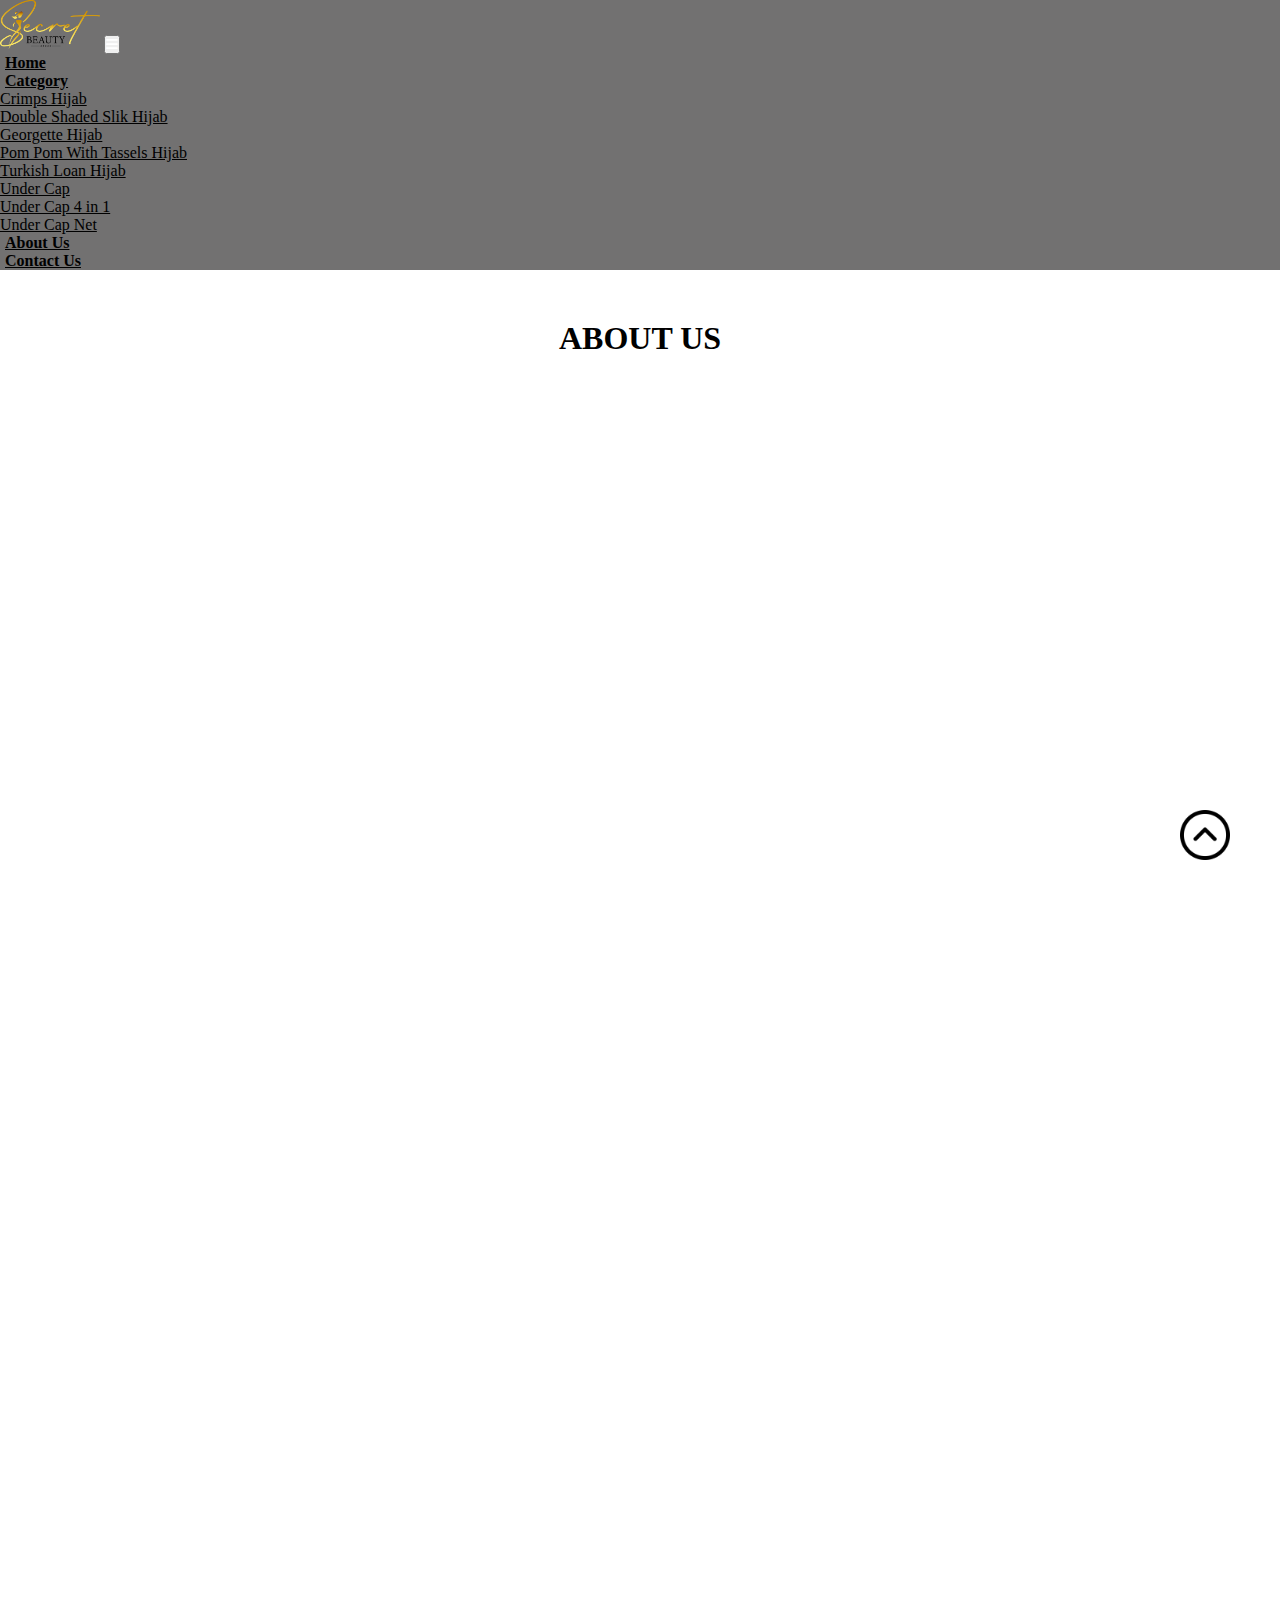
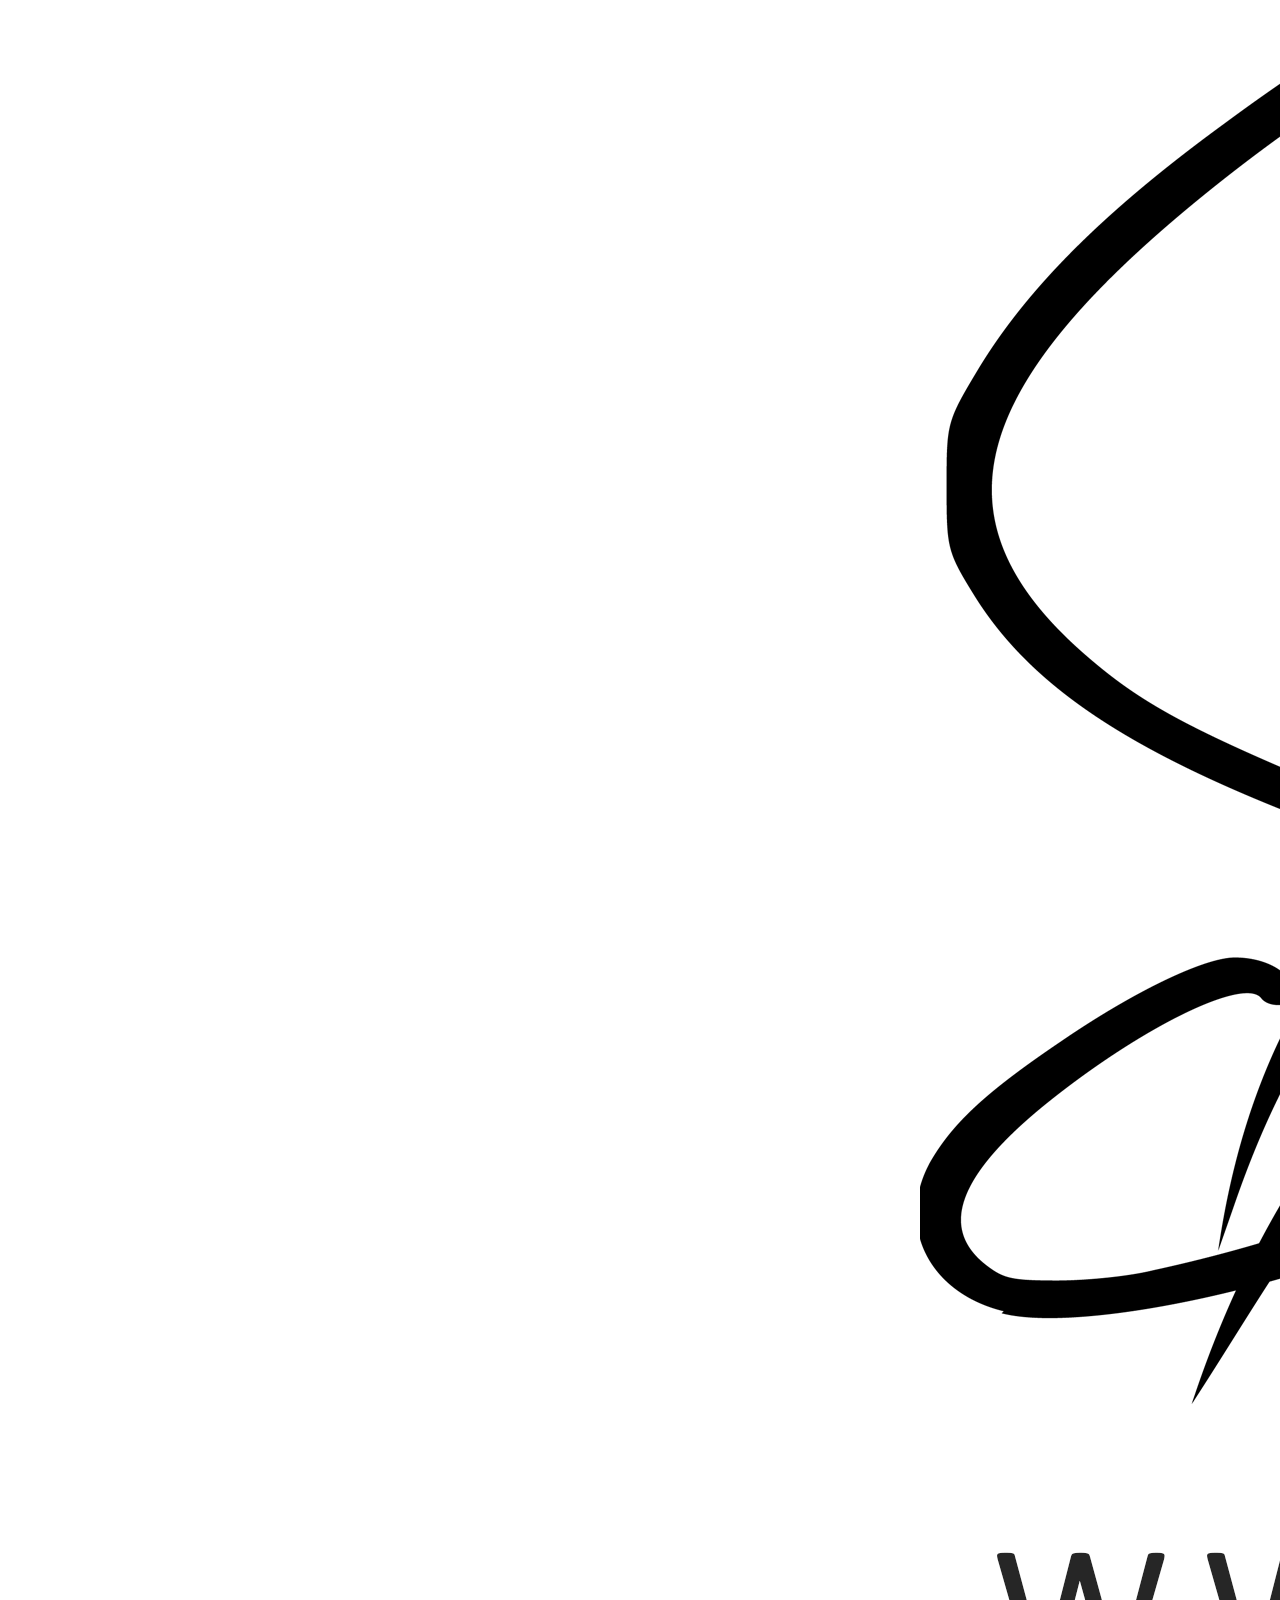
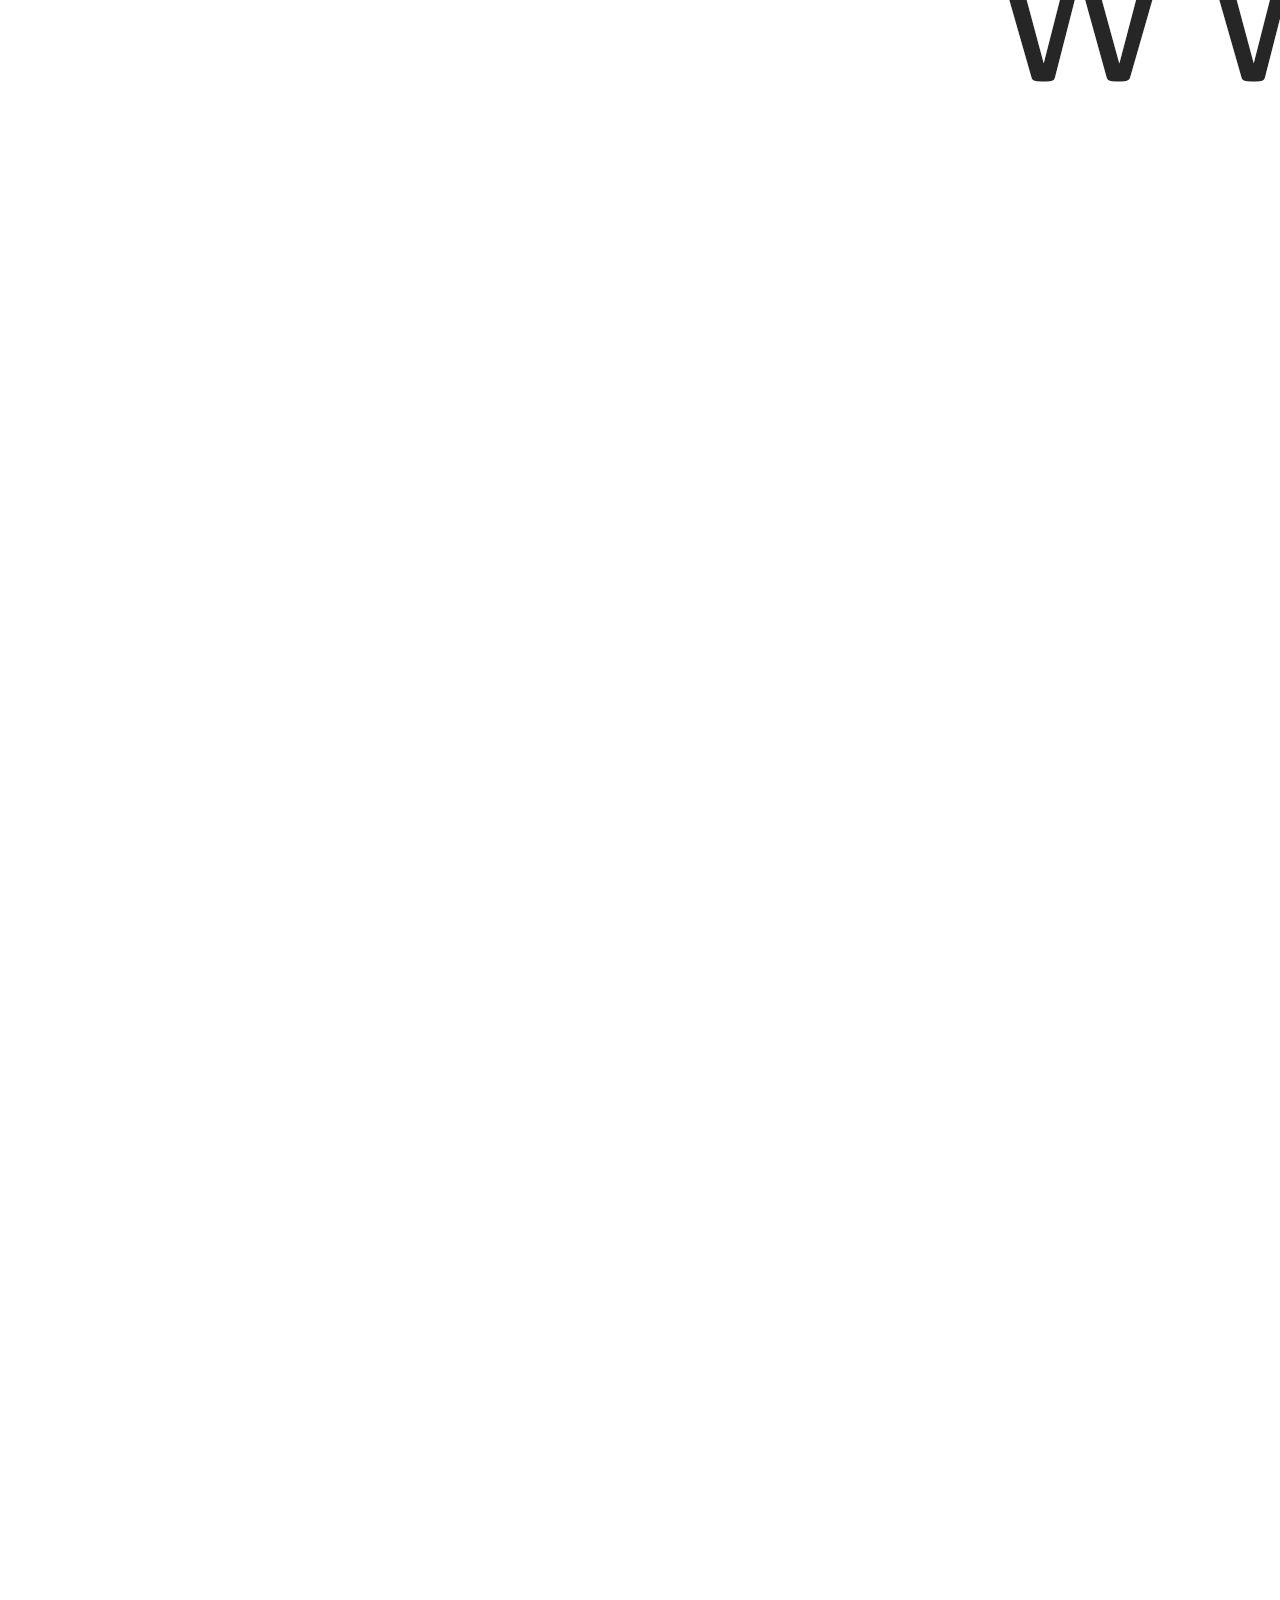
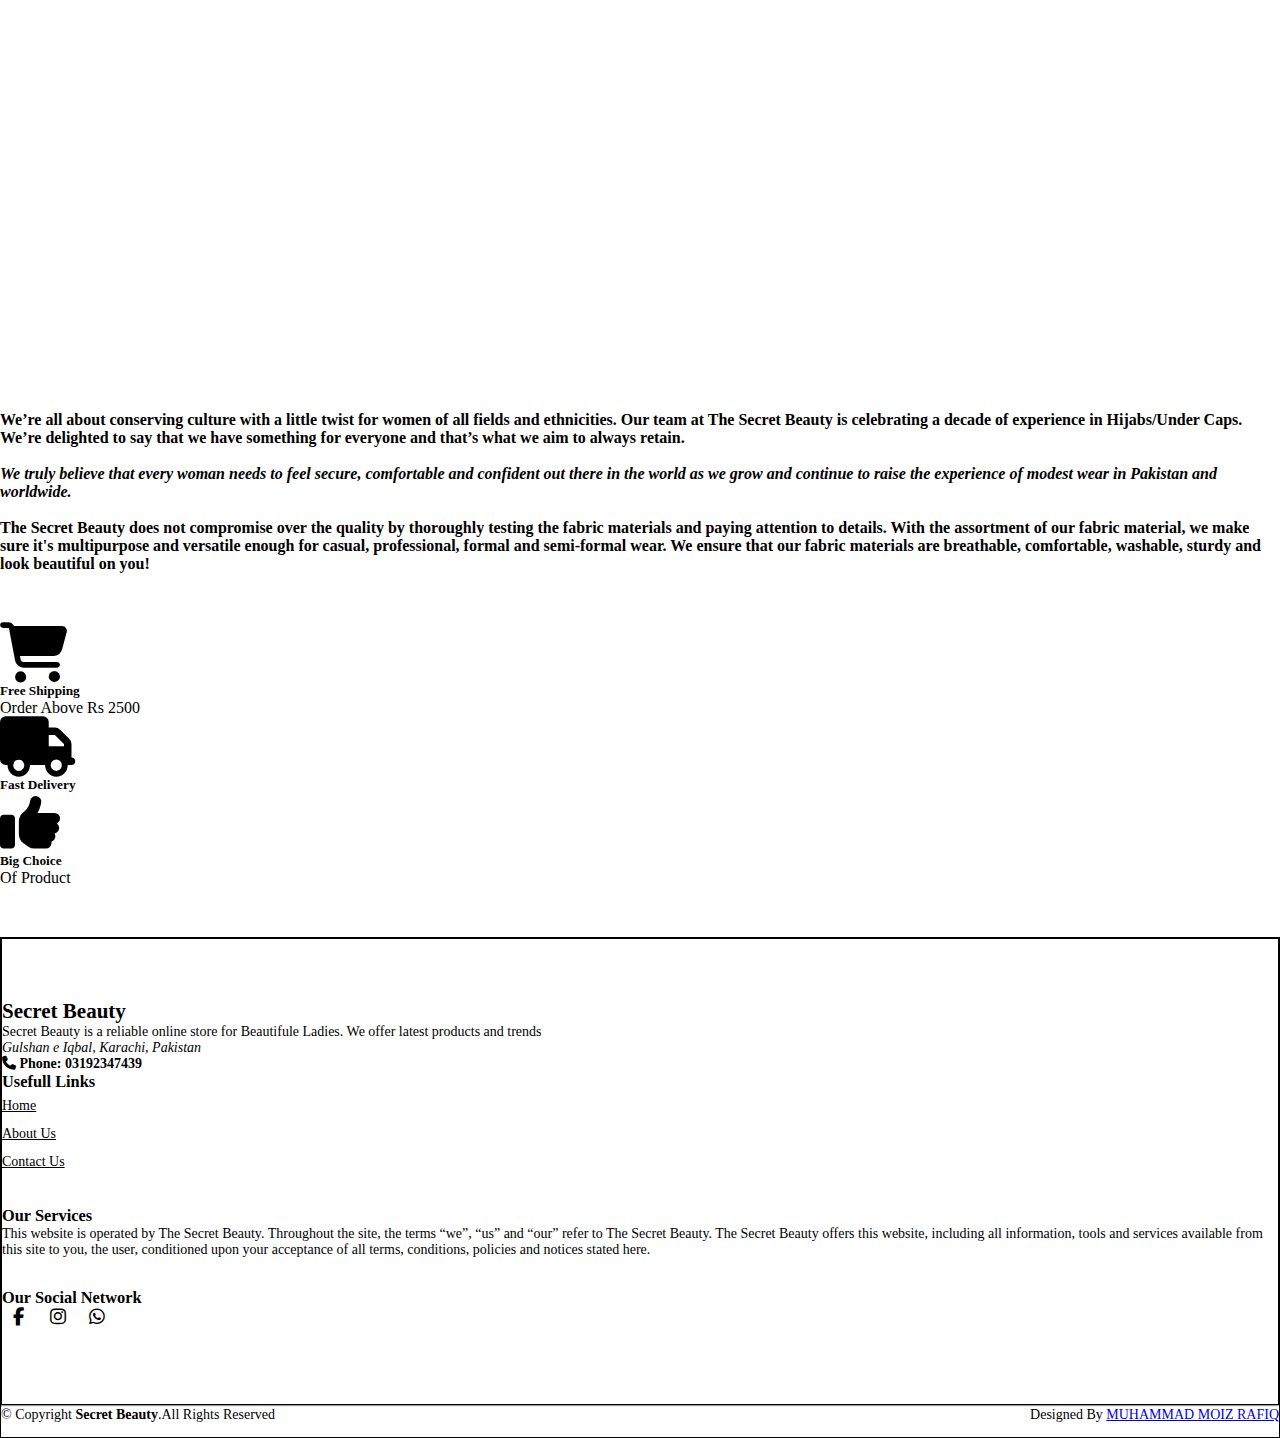
<file: about.html>
<!DOCTYPE html>
<html lang="en">
<head>
    <meta charset="UTF-8">
    <meta http-equiv="X-UA-Compatible" content="IE=edge">
    <meta name="viewport" content="width=device-width, initial-scale=1.0">
    <title>Secret Beauty</title>
    <link rel="shortcut icon" type="image" href="logo img/Secrt Beauty Logo.png">
    <link rel="stylesheet" href="style.css">
    <link rel="stylesheet" href="https://cdnjs.cloudflare.com/ajax/libs/font-awesome/6.2.0/css/all.min.css">
    <!-- bootstrap links -->
    <link href="https://cdn.jsdelivr.net/npm/bootstrap@5.0.2/dist/css/bootstrap.min.css" rel="stylesheet" integrity="sha384-EVSTQN3/azprG1Anm3QDgpJLIm9Nao0Yz1ztcQTwFspd3yD65VohhpuuCOmLASjC" crossorigin="anonymous">
    <!-- bootstrap links -->
    <!-- fonts links -->
    <link rel="preconnect" href="https://fonts.googleapis.com">
    <link rel="preconnect" href="https://fonts.gstatic.com" crossorigin>
    <link href="https://fonts.googleapis.com/css2?family=Roboto:wght@500&display=swap" rel="stylesheet">
    <!-- fonts links -->
</head>
<body>
     <!-- navbar -->
     <nav class="navbar navbar-expand-lg" id="navbar">
        <div class="container-fluid">
          <a class="navbar-brand" href="#"><img src="logo img/Secrt Beauty Logo.png" alt="" width="100px"></a>
          <button class="navbar-toggler" type="button" data-bs-toggle="collapse" data-bs-target="#navbarSupportedContent" aria-controls="navbarSupportedContent" aria-expanded="false" aria-label="Toggle navigation">
            <span><i class="fa-solid fa-bars" style="color: white;"></i></span>
          </button>
          <div class="collapse navbar-collapse" id="navbarSupportedContent">
            <ul class="navbar-nav me-auto mb-2 mb-lg-0">
              <li class="nav-item">
                <a class="nav-link active" aria-current="page" href="index.html">Home</a>
              </li>
              <li class="nav-item dropdown">
                <a class="nav-link dropdown-toggle" href="#" id="navbarDropdown" role="button" data-bs-toggle="dropdown" aria-expanded="false">
                  Category
                </a>
                <ul class="dropdown-menu" aria-labelledby="navbarDropdown" style="background-color: rgb(114, 113, 113)">
                    <li><a class="dropdown-item " href="#ch">Crimps Hijab</a></li>
                    <li><a class="dropdown-item " href="#dsh">Double Shaded Slik Hijab</a></li>
                    <li><a class="dropdown-item " href="#gh">Georgette Hijab</a></li>
                   <!-- li><a class="dropdown-item " href="#ght">Georgette Hijab With Tassels</a></li> < -->
                    <li><a class="dropdown-item " href="#pth">Pom Pom With Tassels Hijab</a></li>
                    <li><a class="dropdown-item " href="#tlh">Turkish Loan Hijab</a></li>
                    <li><a class="dropdown-item " href="#uc">Under Cap</a></li>
                    <li><a class="dropdown-item " href="#uc1">Under Cap 4 in 1</a></li>
                    <li><a class="dropdown-item " href="#uc2">Under Cap Net</a></li>
                </ul>
              </li>
              <li class="nav-item">
                <a class="nav-link" href="about.html">About Us</a>
              </li>
            <li class="nav-item">
                <a class="nav-link" href="contact.html">Contact Us</a>
              </li>
            </ul>
          </div>
        </div>
      </nav>
    <!-- navbar -->



<!-- about -->
<div class="container" id="about">
    <h1>ABOUT US</h1>
    <div class="row" style="margin-top: 50px;">
        <div class="col-md-6 py-3 py-md-0">
            <div class="card">
                <img src="Logo Design/Paper Bag Print.png" alt="">
            </div>
        </div>
        <div class="col-md-6 py-3 py-md-0">
            <p class="about-p">We’re all about conserving culture with a little twist for women of all fields and ethnicities. Our team at The Secret Beauty is celebrating a decade of experience in Hijabs/Under Caps. We’re delighted to say that we have something for everyone and that’s what we aim to always retain. <br><br>
               <i> We truly believe that every woman needs to feel secure, comfortable and confident out there in the world as we grow and continue to raise the experience of modest wear in Pakistan and worldwide.</i> <br><br>
                The Secret Beauty does not compromise over the quality by thoroughly testing the fabric materials and paying attention to details. With the assortment of our fabric material, we make sure it's multipurpose and versatile enough for casual, professional, formal and semi-formal wear. We ensure that our fabric materials are breathable, comfortable, washable, sturdy and look beautiful on you!</p>
        </div>
    </div>
</div>
<!-- about -->


<!-- offer -->
    <div class="container text-center" id="offer">
        <div class="row">
            <div class="col-md-4 py-3 py-md-0">
                <i class="fa-solid fa-cart-shopping"></i>
                <h5>Free Shipping</h5>
                <p>Order Above Rs 2500</p>
            </div>
            <div class="col-md-4 py-3 py-md-0">
                <i class="fa-solid fa-truck"></i>
                <h5>Fast Delivery</h5>
                <p></p>
            </div>
            <div class="col-md-4 py-3 py-md-0">
                <i class="fa-solid fa-thumbs-up"></i>
                <h5>Big Choice</h5>
                <p>Of Product</p>
            </div>
        </div>
    </div>
<!-- offer -->






<!-- footer -->
<footer id="footer" style="margin-top: 50px;">
<div class="footer-top">
    <div class="container">
        <div class="row">
            <div class="col-lg-3 col-md-6 footer-content">
                <h2>Secret Beauty</h2>
                <p>Secret Beauty is a reliable online store for Beautifule Ladies. We offer latest products and trends</p>
                <p>
                    <address>Gulshan e Iqbal, Karachi, Pakistan</address>
                </p>
                <strong><i class="fas fa-phone"></i> Phone: <strong>03192347439</strong></strong><br>
            </div>
            <div class="col-lg-3 col-md-6 footer-links">
                <h3>Usefull Links</h3>
                <ul>
                  <li><a href="index.html">Home</a></li>
                  <li><a href="about.html">About Us</a></li>
                  <li><a href="contact.html">Contact Us</a></li>
                </ul>
            </div>
            <div class="col-lg-3 col-md-6 footer-links">
                <h3>Our Services</h3>
                <p>This website is operated by The Secret Beauty. Throughout the site, the terms “we”, “us” and “our” refer to The Secret Beauty. The Secret Beauty offers this website, including all information, tools and services available from this site to you, the user, conditioned upon your acceptance of all terms, conditions, policies and notices stated here.</p>
               
            </div>
            <div class="col-lg-3 col-md-6 footer-links">
                <h3>Our Social Network</h3>
                
                <div class="socail-links mt-3">
                    <a href="https://www.facebook.com/secretbeautydotpk?mibextid=ZbWKwL" target="_blank" class="twiiter"><i class="fa-brands fa-facebook-f"></i></a>
                    <a href="https://instagram.com/secretbeauty.pk?igshid=MDM4ZDc5MmU=" target="_blank" class="twiiter"><i class="fa-brands fa-instagram"></i></a>
                    <a href="https://wa.me/c/923192347439" target="_blank" class="twiiter"><i class="fa-brands fa-whatsapp"></i></a>
                </div>
            </div>
        </div>
    </div>
</div>
<hr>
<div class="container py-4">
    <div class="copyright">
        &copy; Copyright <strong>Secret Beauty</strong>.All Rights Reserved
    </div>
    <div class="credits">
        Designed By <a href="#">MUHAMMAD MOIZ RAFIQ</a>
    </div>
</div>
</footer>
<!-- footer -->

<a href="#" class="arrow"><i><img src="logo img/up-arrow.png" alt="" width="50px"></i></a>

    <script src="https://cdn.jsdelivr.net/npm/bootstrap@5.0.2/dist/js/bootstrap.bundle.min.js" integrity="sha384-MrcW6ZMFYlzcLA8Nl+NtUVF0sA7MsXsP1UyJoMp4YLEuNSfAP+JcXn/tWtIaxVXM" crossorigin="anonymous"></script>

</body>
</html>
</file>
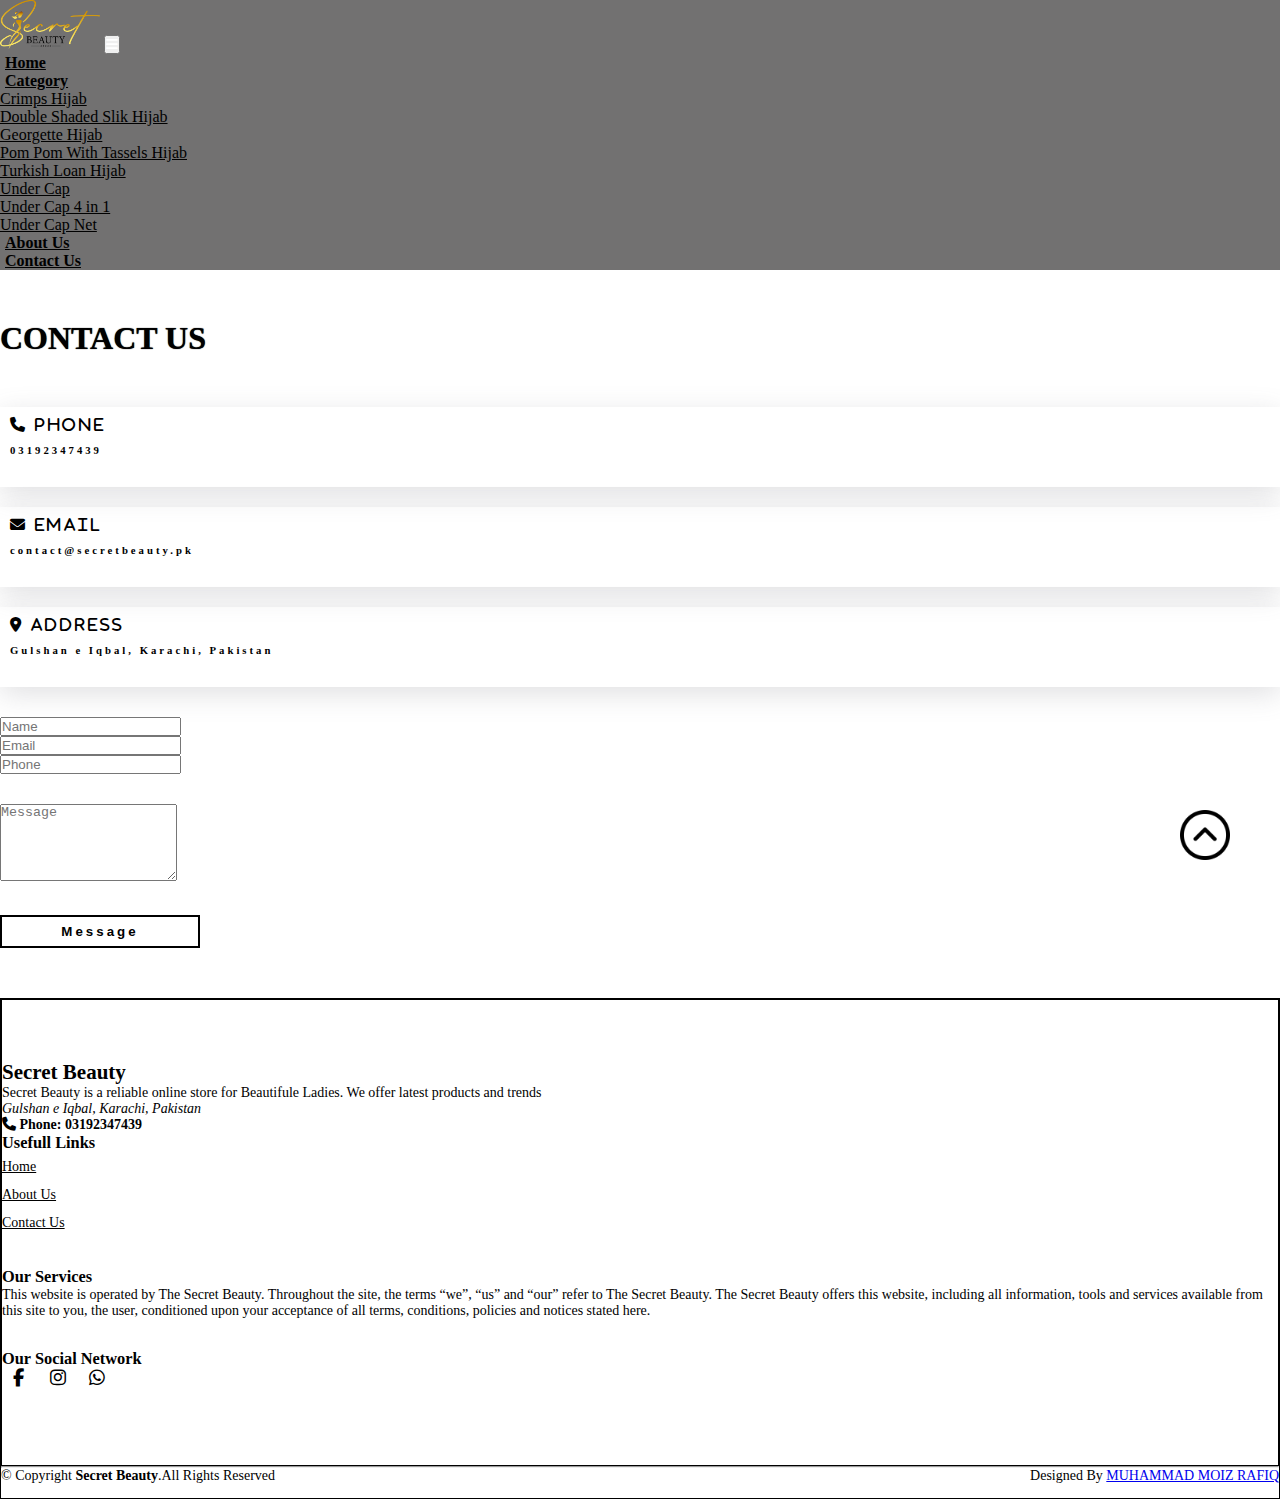
<file: contact.html>
<!DOCTYPE html>
<html lang="en">
<head>
    <meta charset="UTF-8">
    <meta http-equiv="X-UA-Compatible" content="IE=edge">
    <meta name="viewport" content="width=device-width, initial-scale=1.0">
    <title>Secret Beauty</title>
    <link rel="shortcut icon" type="image" href="logo img/Secrt Beauty Logo.png">
    <link rel="stylesheet" href="style.css">
    <link rel="stylesheet" href="https://cdnjs.cloudflare.com/ajax/libs/font-awesome/6.2.0/css/all.min.css">
    <!-- bootstrap links -->
    <link href="https://cdn.jsdelivr.net/npm/bootstrap@5.0.2/dist/css/bootstrap.min.css" rel="stylesheet" integrity="sha384-EVSTQN3/azprG1Anm3QDgpJLIm9Nao0Yz1ztcQTwFspd3yD65VohhpuuCOmLASjC" crossorigin="anonymous">
    <!-- bootstrap links -->
    <!-- fonts links -->
    <link rel="preconnect" href="https://fonts.googleapis.com">
    <link rel="preconnect" href="https://fonts.gstatic.com" crossorigin>
    <link href="https://fonts.googleapis.com/css2?family=Roboto:wght@500&display=swap" rel="stylesheet">
    <!-- fonts links -->
</head>
<body>
<!-- navbar -->
<nav class="navbar navbar-expand-lg" id="navbar">
    <div class="container-fluid">
      <a class="navbar-brand" href="#"><img src="logo img/Secrt Beauty Logo.png" alt="" width="100px"></a>
      <button class="navbar-toggler" type="button" data-bs-toggle="collapse" data-bs-target="#navbarSupportedContent" aria-controls="navbarSupportedContent" aria-expanded="false" aria-label="Toggle navigation">
        <span><i class="fa-solid fa-bars" style="color: white;"></i></span>
      </button>
      <div class="collapse navbar-collapse" id="navbarSupportedContent">
        <ul class="navbar-nav me-auto mb-2 mb-lg-0">
          <li class="nav-item">
            <a class="nav-link active" aria-current="page" href="index.html">Home</a>
          </li>
          <li class="nav-item dropdown">
            <a class="nav-link dropdown-toggle" href="#" id="navbarDropdown" role="button" data-bs-toggle="dropdown" aria-expanded="false">
              Category
            </a>
            <ul class="dropdown-menu" aria-labelledby="navbarDropdown" style="background-color: rgb(114, 113, 113)">
                <li><a class="dropdown-item " href="#ch">Crimps Hijab</a></li>
                <li><a class="dropdown-item " href="#dsh">Double Shaded Slik Hijab</a></li>
                <li><a class="dropdown-item " href="#gh">Georgette Hijab</a></li>
               <!-- li><a class="dropdown-item " href="#ght">Georgette Hijab With Tassels</a></li> < -->
                <li><a class="dropdown-item " href="#pth">Pom Pom With Tassels Hijab</a></li>
                <li><a class="dropdown-item " href="#tlh">Turkish Loan Hijab</a></li>
                <li><a class="dropdown-item " href="#uc">Under Cap</a></li>
                <li><a class="dropdown-item " href="#uc1">Under Cap 4 in 1</a></li>
                <li><a class="dropdown-item " href="#uc2">Under Cap Net</a></li>
            </ul>
          </li>
          <li class="nav-item">
            <a class="nav-link" href="about.html">About Us</a>
          </li>
        <li class="nav-item">
            <a class="nav-link" href="contact.html">Contact Us</a>
          </li>
        </ul>
      </div>
    </div>
  </nav>
<!-- navbar -->

        <!-- contact -->
        <div class="container" id="contact">
            <h1 class="text-center">CONTACT US</h1>
            <div class="row" style="margin-top: 50px;">
                <div class="col-md-4 py-3 py-md-0">
                    <div class="card">
                        <i class="fas fa-phone"> Phone</i>
                        <h6>03192347439</h6>
                    </div>
                </div>
                <div class="col-md-4 py-3 py-md-0">
                    <div class="card">
                        <i class="fa-solid fa-envelope"> Email</i>
                        <h6>contact@secretbeauty.pk</h6>
                    </div>
                </div>
                <div class="col-md-4 py-3 py-md-0">
                    <div class="card">
                        <i class="fa-solid fa-location-dot"> Address</i>
                        <h6>Gulshan e Iqbal, Karachi, Pakistan</h6>
                    </div>
                </div>
            </div>

            <div class="row" style="margin-top: 30px;">
                <div class="col-md-4 py-3 py-md-0">
                    <input type="text" class="form-control form-control" placeholder="Name">
                </div>
                <div class="col-md-4 py-3 py-md-0">
                    <input type="text" class="form-control form-control" placeholder="Email">
                </div>
                <div class="col-md-4 py-3 py-md-0">
                    <input type="number" class="form-control form-control" placeholder="Phone">
                </div>
               <div class="form-group" style="margin-top: 30px;">
                <textarea class="form-control" id=""rows="5" placeholder="Message"></textarea>
            </div>
            <div id="messagebtn" class="text-center"><button>Message</button></div>
            </div>
        </div>
        <!-- contact -->









<!-- footer -->
<footer id="footer" style="margin-top: 50px;">
    <div class="footer-top">
        <div class="container">
            <div class="row">
                <div class="col-lg-3 col-md-6 footer-content">
                    <h2>Secret Beauty</h2>
                    <p>Secret Beauty is a reliable online store for Beautifule Ladies. We offer latest products and trends</p>
                    <p>
                        <address>Gulshan e Iqbal, Karachi, Pakistan</address>
                    </p>
                    <strong><i class="fas fa-phone"></i> Phone: <strong>03192347439</strong></strong><br>
                </div>
                <div class="col-lg-3 col-md-6 footer-links">
                    <h3>Usefull Links</h3>
                    <ul>
                      <li><a href="index.html">Home</a></li>
                      <li><a href="about.html">About Us</a></li>
                      <li><a href="contact.html">Contact Us</a></li>
                    </ul>
                </div>
                <div class="col-lg-3 col-md-6 footer-links">
                    <h3>Our Services</h3>
                    <p>This website is operated by The Secret Beauty. Throughout the site, the terms “we”, “us” and “our” refer to The Secret Beauty. The Secret Beauty offers this website, including all information, tools and services available from this site to you, the user, conditioned upon your acceptance of all terms, conditions, policies and notices stated here.</p>
                   
                </div>
                <div class="col-lg-3 col-md-6 footer-links">
                    <h3>Our Social Network</h3>
                    
                    <div class="socail-links mt-3">
                        <a href="https://www.facebook.com/secretbeautydotpk?mibextid=ZbWKwL" target="_blank" class="twiiter"><i class="fa-brands fa-facebook-f"></i></a>
                        <a href="https://instagram.com/secretbeauty.pk?igshid=MDM4ZDc5MmU=" target="_blank" class="twiiter"><i class="fa-brands fa-instagram"></i></a>
                        <a href="https://wa.me/c/923192347439" target="_blank" class="twiiter"><i class="fa-brands fa-whatsapp"></i></a>
                    </div>
                </div>
            </div>
        </div>
    </div>
    <hr>
    <div class="container py-4">
        <div class="copyright">
            &copy; Copyright <strong>Secret Beauty</strong>.All Rights Reserved
        </div>
        <div class="credits">
            Designed By <a href="#">MUHAMMAD MOIZ RAFIQ</a>
        </div>
    </div>
    </footer>
    <!-- footer -->
    

<a href="#" class="arrow"><i><img src="logo img/up-arrow.png" alt="" width="50px"></i></a>

    <script src="https://cdn.jsdelivr.net/npm/bootstrap@5.0.2/dist/js/bootstrap.bundle.min.js" integrity="sha384-MrcW6ZMFYlzcLA8Nl+NtUVF0sA7MsXsP1UyJoMp4YLEuNSfAP+JcXn/tWtIaxVXM" crossorigin="anonymous"></script>

</body>
</html>
</file>
<file: style.css>
*{
    margin: 0;
    padding: 0;
    box-sizing: border-box;
}
/* home section */
.home-section{
    width: 100%;
    height: 93vh;
    background-color: #a9a9a926;
}
/* navbar */
#navbar{
    background-color: rgb(114, 113, 113);
    font-size: 16px;
    font-family: 'Roboto Slab', serif;
}
#navbar .nav-link{
    color: rgb(0, 0, 0);
    font-weight: bold;
    margin-left: 5px;
    transition: 0.5s ease;
}
#navbar .nav-link:hover{
    color: rgb(255, 255, 255);
    border-radius: 5px;
}
.dropdown li a{
    color: rgb(0, 0, 0);
}
/* navbar */
/* home content */
.home{
    display: flex;
    align-items: center;
    justify-content: center;
    flex-wrap: wrap;
    position: relative;
    z-index: 0;
    font-family: 'Roboto Slab', serif;
}
.home .img{
    flex: 1 1 400px;
}
.home .img img{
    width: 100%;
}
.home .content{
    flex: 1 1 400px;
    margin-top: 30px;
}
.content h3{
    margin-left: 70px;
    font-size: 50px;
    text-shadow: 1px 2px 2px rgb(114, 113, 113);
    color: #000000;
    font-weight: bold;
}
.content h3 span{
    font-size: 40px;
}
.content p{
    margin-left: 70px;
    color: #000000;
    font-size: 20px;
}

@media screen and (max-width:800px){
    .content h3{
        margin-left: 50px;
        font-size: 40px;
    }
    .content p{
        margin-left: 50px;
    }
    .content #shopnow{
        margin-left: 50px;
    }
}
@media screen and (max-width:570px){
    .content h3{
        margin-left: 20px;
    }
    .content p{
        margin-left: 20px;
    }
    .content #shopnow{
        margin-left: 20px;
    }
}
@media screen and (max-width:799px){
    .home-section{
        height: 150vh;
    }
}
@media screen and (max-width:550px){
    .home-section{
        height: 100vh;
    }
}
/* home content */
/* home section */
/* product cards */
#product-cards{
    font-family: 'Roboto Slab', serif;
    margin-top: 100px;
}
#product-cards .card{
    box-shadow: rgba(100,100,111,0.2) 0px 7px 29px 0px;
}
#product-cards h1{
    margin-top: 30px;
    color: #000000;
    text-shadow: 1px 2px 2px rgb(114, 113, 113);
}
#product-cards h3{
    letter-spacing: 3px;
    color: #000000;
    text-shadow: 1px 2px 2px rgb(114, 113, 113);
    font-weight: bold;
}
#product-cards h5 span{
    float: right;
    color: #000000;
    cursor: pointer;
}
.checked{
    color: rgb(255, 187, 0);
}
/* product cards */
/* offer */
#offer{
    margin-top: 50px;
}
#offer i{
    font-size: 60px;
    color: #000000;
}
/* offer */

/* footer */
#footer{
    padding: 0 0 30px 0;
    color: #000000;
    font-size: 14px;
    background: #ffffffb2;
    font-family: 'Roboto Slab', serif;
    border: 1px solid black;
}
#footer .footer-top{
    padding: 60px 0 30px;
    background: #ffffffb2;
    color: rgb(0, 0, 0);
    border: 1px solid black;
}
#footer .footer-top .footer-contact h3{
    color: white;
    text-shadow: 1px 1px 1px black;
}
#footer .footer-top .footer-contact h4{
    font-size: 22px;
    margin:  0 0 300px 0;
    padding: 2px 0 2px 0;
    line-height: 1;
    font-weight: 700;
}
#footer .footer-top .footer-contact p{
    font-size: 14px;
    margin: 0;
    color: white;
    line-height: 1;
    font-weight: 700;
}
#footer .footer-top h4{
    font-size: 16px;
    font-weight: bold;
    position: relative;
    padding-bottom: 12px;
}
#footer .footer-top .footer-links{
    margin-bottom: 30px;
}
#footer .footer-top .footer-links ul{
    list-style: none;
    padding: 0;
    margin: 0;
}
#footer .footer-top .footer-links ul li{
    padding-right: 10px 0;
    display: flex;
    align-items: center;
}
#footer .footer-top .footer-links ul li:first-child{
    padding: 0;
}
#footer .footer-top .footer-links ul li a{
    color: rgb(0, 0, 0);
    line-height: 2;
}
#footer .footer-top .socail-links a{
    font-size: 18px;
    display: inline-block;
    color: rgb(0, 0, 0);
    line-height: 1;
    padding-right: 4px;
    border-radius: 50px;
    text-align: center;
    width: 36px;
    height: 36px;
    transition: 0.5s ease;
}
#footer .copyright{
    text-align: center;
    float: left; 
}
#footer .credits{
    float: right;
    text-align: center;
}
/* footer */
html{
    scroll-behavior: smooth;
}
.arrow{
    position: fixed;
    background-color: #ffffff;
    border-radius: 50px;
    height: 50px;
    bottom: 40px;
    right: 50px;
    text-decoration: none;
    align-items: center;
    line-height: 50px;
}
/* about */
#about{
    margin-top: 50px;
}
#about h1{
    text-align: center;    
    font-weight: bold;
    color: #000000;
}
.about-p{
    font-size: 16px;
    font-weight: 600;
}
/* about */

/* contact */
#contact{
    margin-top: 50px;
}
#contact h1{
    color: #000000;
    text-shadow: 0px 0px 1px black;
}
#contact .card{
    height: 80px;
    margin-top: 20px;
    box-shadow: rgba(100,100,111,0.2) 0px 7px 29px 0px;
}
#contact .card i{
    margin-top: 10px;
    margin-left: 10px;
    font-size: 15px;
    color: #000000;
    font-weight: bold;
    letter-spacing: 3px;
}
#contact .card h6{
    margin-left: 10px;
    margin-top: 10px;
    letter-spacing: 3px;
    font-weight: bold;
    color: #000000;
}#messagebtn button{
    margin-top: 30px;
    width: 200px;
    height: 33px;
    background: transparent;
    border: 2px solid #000000;
    color: #000000;
    font-weight: bold;
    letter-spacing: 3px;
    transition: 0.5s ease;
}
#messagebtn button:hover{
    background-color: #ffffff;
    color: rgb(0, 0, 0);
}
/* contact */
</file>
